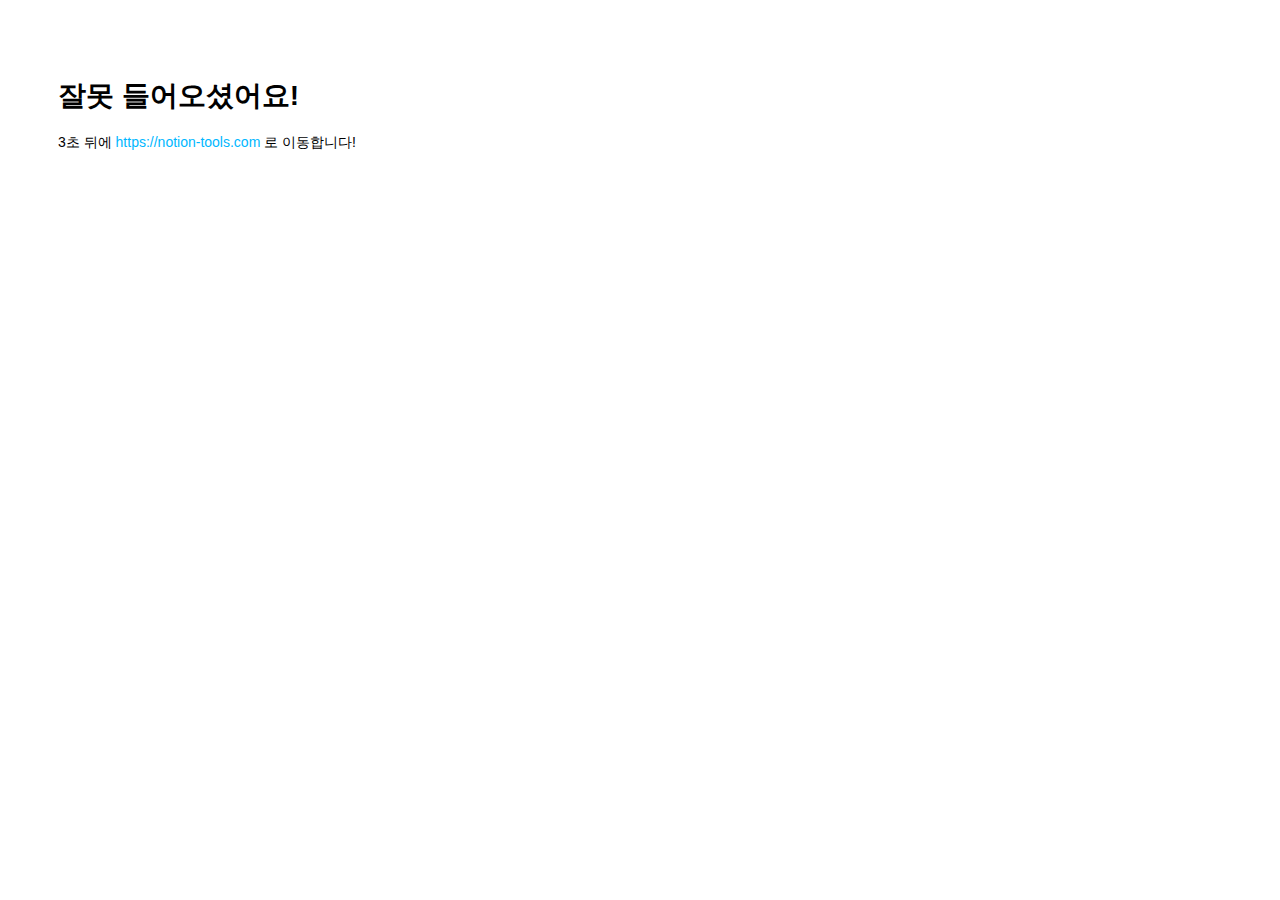
<file: index.html>
<!DOCTYPE html>
<html lang="ko">
<head>
  <meta charset="UTF-8">
  <meta name="viewport" content="width=device-width, initial-scale=1.0">
  <link rel="stylesheet" href="style.css">
  <link rel="shortcut icon" href="favicon.ico" type="image/x-icon">
  <title>Notion Tools</title>
  <meta http-equiv="refresh" content="3; url=https://notion-tools.com"></meta>
</head>
<body>
  <h1>잘못 들어오셨어요!</h1>
  <p>3초 뒤에 <a>https://notion-tools.com</a> 로 이동합니다!</p>
</body>
</html>
</file>
<file: style.css>
body {
  padding: 50px;
  font: 14px "Lucida Grande", Helvetica, Arial, sans-serif;
}

a {
  color: #00B7FF;
}
</file>
